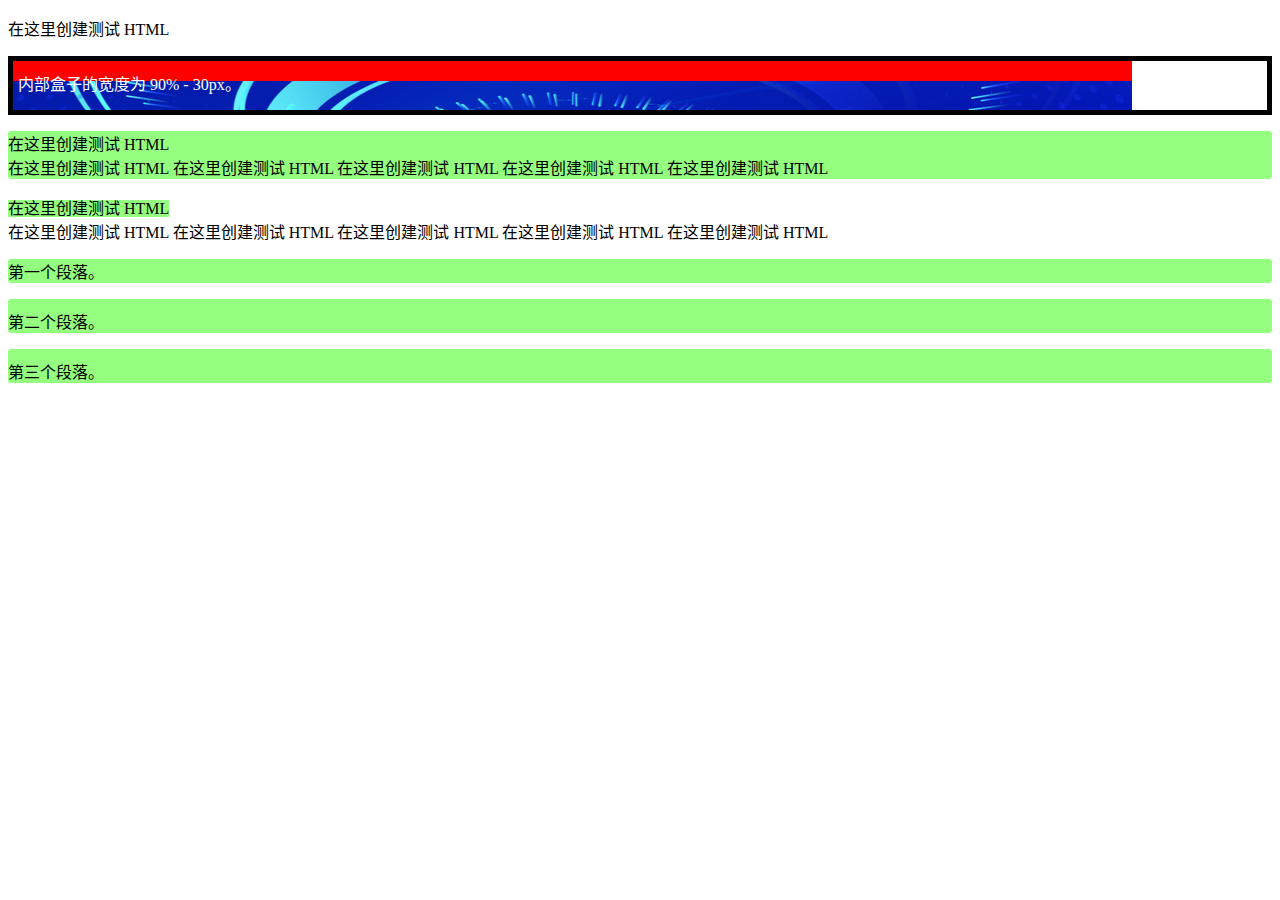
<file: index.html>
<!doctype html>
<html lang="zh-CN">
  <head>
    <meta charset="utf-8" />
    <meta name="viewport" content="width=device-width" />
    <title>我的 CSS 实验</title>
    <link rel="stylesheet" href="styles.css" />
  </head>
  <body>
    <p class="special">在这里创建测试 HTML</p>
    <div class="outer"><div class="box">内部盒子的宽度为 90% - 30px。</div></div>
    <div >
        <p class="idpc" >在这里创建测试 HTML
            <br/>
            在这里创建测试 HTML            在这里创建测试 HTML
            在这里创建测试 HTML
            在这里创建测试 HTML
            在这里创建测试 HTML
       

        </p>
    </div>
    <p  id="id" >在这里创建测试 HTML
        <br/>
        在这里创建测试 HTML            在这里创建测试 HTML
        在这里创建测试 HTML
        在这里创建测试 HTML
        在这里创建测试 HTML
   

    </p>
    <div>
        <p>第一个段落。</p>
        <p>第二个段落。</p>
        <p>第三个段落。</p>
      </div>
  </body>
</html>
</file>
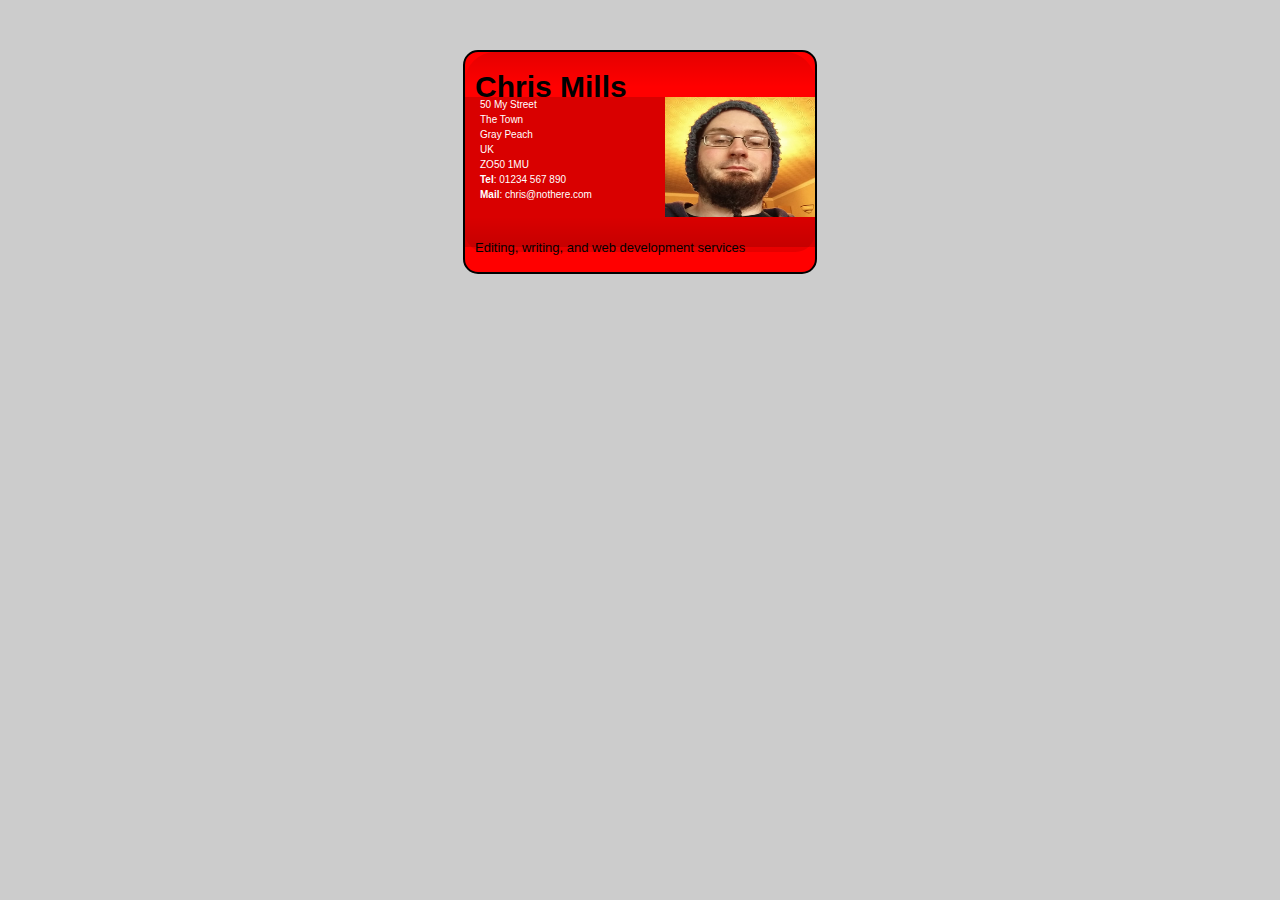
<file: card/index.html>
<!DOCTYPE html>
<html lang="en-US">
  <head>
    <meta charset="utf-8">
    <meta name="viewport" content="width=device-width">
    <title>Fundamental CSS comprehension</title>
    <!-- <link rel="stylesheet" href="styles.css" /> -->

    <link   
    href="styles.css"
    rel="stylesheet"
    type="text/css" 
  />
  </head>
  <body>

  <section class="card">
    
    <header>
      <h2>Chris Mills</h2>
    </header>

    <article>
      <img src="chris.jpg" alt="A picture of Chris - a man with glasses, a beard, and a silly wooly hat">
      <p>50 My Street<br>
         The Town<br>
         Gray Peach<br>
         UK<br>
         ZO50 1MU<br>
        <strong>Tel</strong>: 01234 567 890<br>
        <strong>Mail</strong>: chris@nothere.com</p>
    </article>

    <footer>
      <p>Editing, writing, and web development services</p>
    </footer>

  </section>

  </body>
</html>
</file>
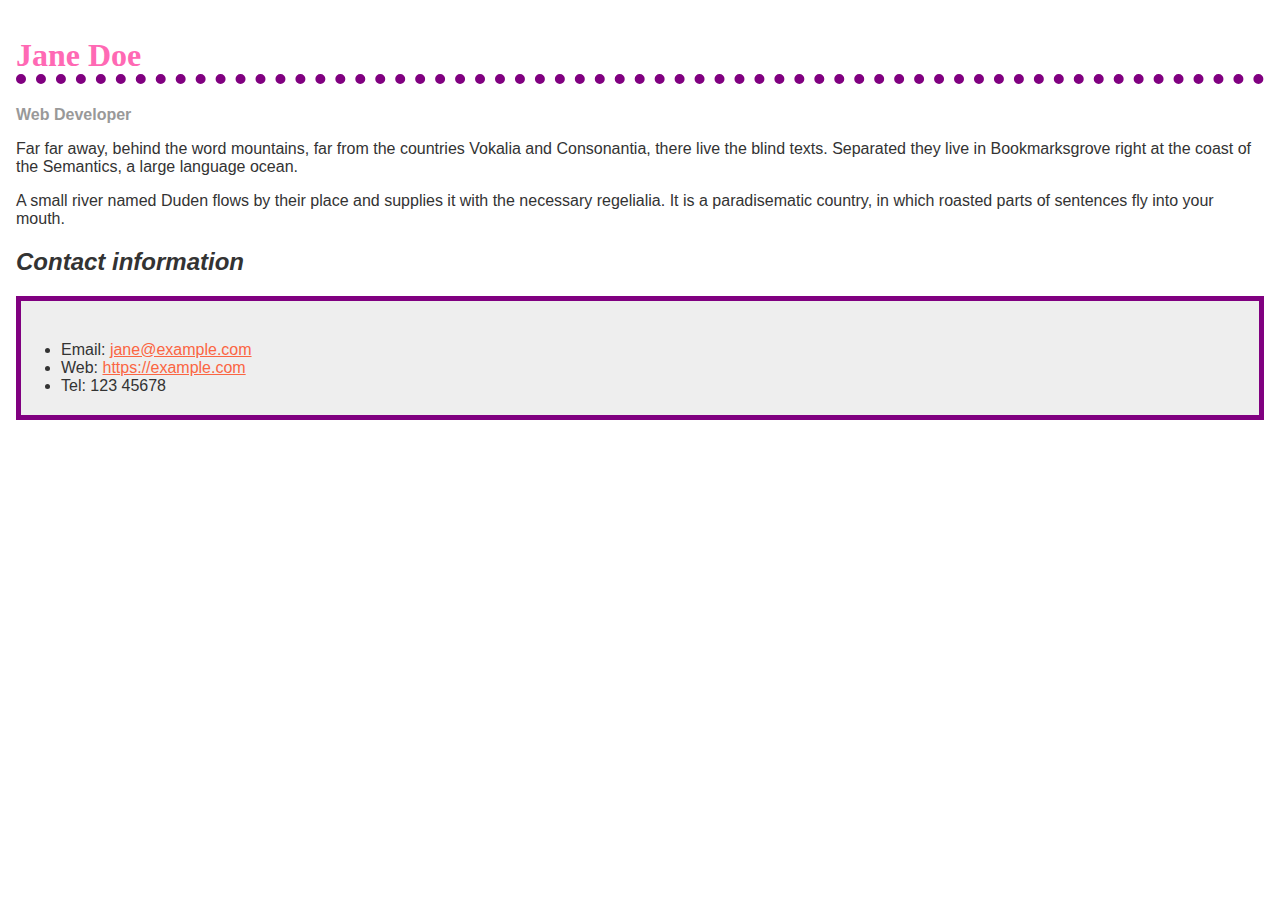
<file: page2/index.html>
<!doctype html>
<html lang="en">
  <head>
    <meta charset="utf-8" />
    <meta name="viewport" content="width=device-width" />
    <title>Formatting a biography</title>
    <link rel="stylesheet" href="styles.css" />
    <style>
    
    </style>
  </head>

  <body>
    <h1>Jane Doe</h1>
    <div class="job-title">Web Developer</div>
    <p>
      Far far away, behind the word mountains, far from the countries Vokalia
      and Consonantia, there live the blind texts. Separated they live in
      Bookmarksgrove right at the coast of the Semantics, a large language
      ocean.
    </p>

    <p>
      A small river named Duden flows by their place and supplies it with the
      necessary regelialia. It is a paradisematic country, in which roasted
      parts of sentences fly into your mouth.
    </p>

    <h2>Contact information</h2>
    <ul>
      <li>
        Email:
        <a href="mailto:jane@example.com">jane@example.com</a>
      </li>
      <li>
        Web:
        <a href="https://example.com">https://example.com</a>
      </li>
      <li>Tel: 123 45678</li>
    </ul>
  </body>
</html>
</file>
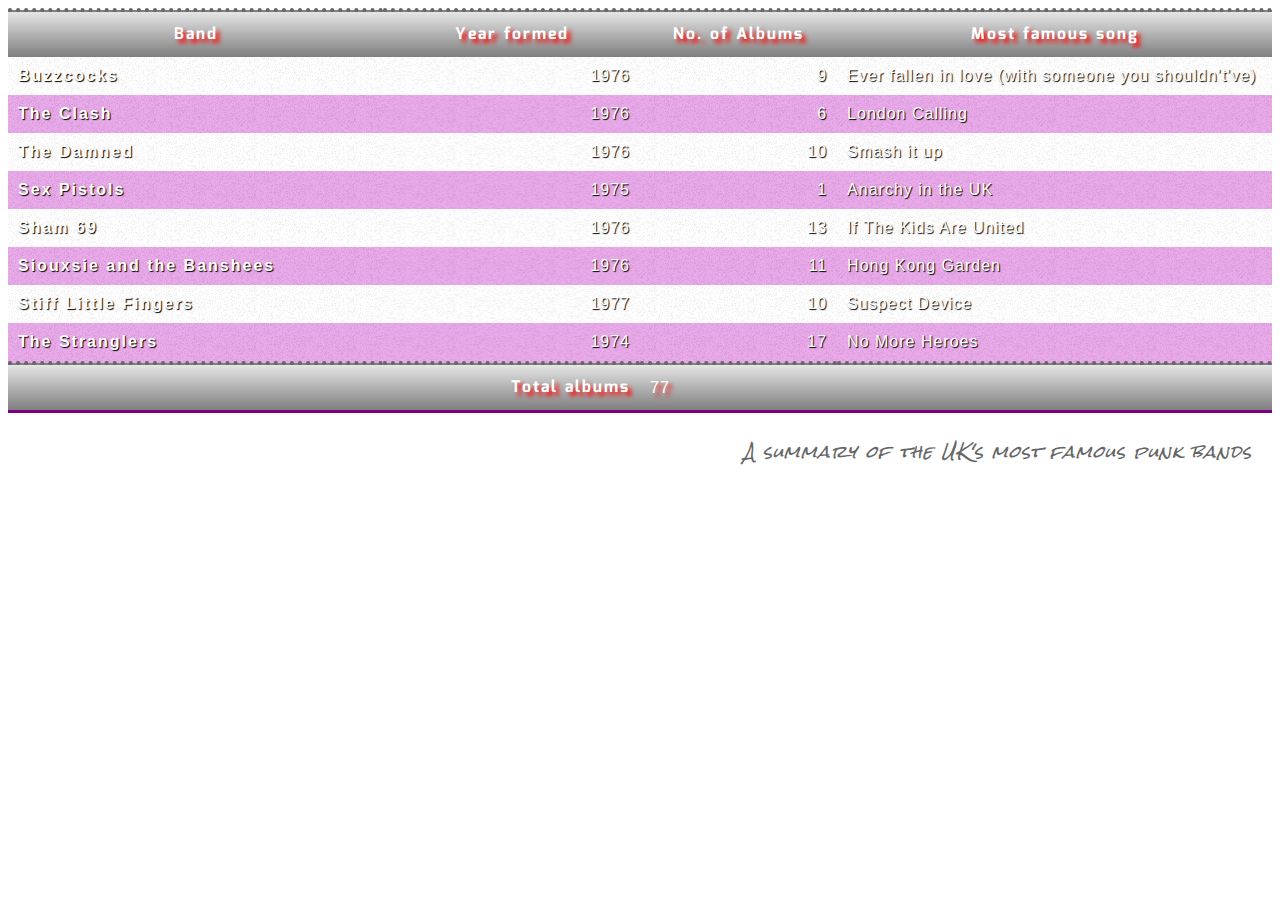
<file: table/punk-bands-unstyled.html>
<!DOCTYPE html>
<html lang="en-US">
  <head>
    <meta charset="utf-8">
    <meta name="viewport" content="width=device-width">
    <title>UK punk bands</title>
    <link
      href="https://fonts.googleapis.com/css?family=Rock+Salt"
      rel="stylesheet"
      type="text/css" />

    <link   
      href="style.css"
      rel="stylesheet"
      type="text/css" 
    />
    <link rel="preconnect" href="https://fonts.googleapis.com">
    <link rel="preconnect" href="https://fonts.gstatic.com" crossorigin>
    <link href="https://fonts.googleapis.com/css2?family=Parkinsans:wght@300..800&display=swap" rel="stylesheet">
    <link rel="preconnect" href="https://fonts.googleapis.com">
    <link rel="preconnect" href="https://fonts.gstatic.com" crossorigin>
    <link href="https://fonts.googleapis.com/css2?family=Mina:wght@400;700&family=Parkinsans:wght@300..800&display=swap" rel="stylesheet">
    <!-- // href="style.css"  -->
    <!-- href="https://fonts.googleapis.com/css?family=Rock+Salt" -->
       

  </head>
  <body>
    <table>
      <!-- 描述 说明 -->
      <caption>A summary of the UK's most famous punk bands</caption>
      <!-- 表头 -->
      <thead>
        <tr>
          <th scope="col">Band</th>
          <th scope="col">Year formed</th>
          <th scope="col">No. of Albums</th>
          <th scope="col">Most famous song</th>
        </tr>
      </thead>
      <!-- 表体 -->
      <tbody>
        <tr>
          <th scope="row">Buzzcocks</th>
          <td>1976</td>
          <td>9</td>
          <td>Ever fallen in love (with someone you shouldn't've)</td>
        </tr>
        <tr>
          <th scope="row">The Clash</th>
          <td>1976</td>
          <td>6</td>
          <td>London Calling</td>
        </tr>
        <tr>
          <th scope="row">The Damned</th>
          <td>1976</td>
          <td>10</td>
          <td>Smash it up</td>
        </tr>
        <tr>
          <th scope="row">Sex Pistols</th>
          <td>1975</td>
          <td>1</td>
          <td>Anarchy in the UK</td>
        </tr>
        <tr>
          <th scope="row">Sham 69</th>
          <td>1976</td>
          <td>13</td>
          <td>If The Kids Are United</td>
        </tr>
        <tr>
          <th scope="row">Siouxsie and the Banshees</th>
          <td>1976</td>
          <td>11</td>
          <td>Hong Kong Garden</td>
        </tr>
        <tr>
          <th scope="row">Stiff Little Fingers</th>
          <td>1977</td>
          <td>10</td>
          <td>Suspect Device</td>
        </tr>
        <tr>
          <th scope="row">The Stranglers</th>
          <td>1974</td>
          <td>17</td>
          <td>No More Heroes</td>
        </tr>
      </tbody>
      <!-- 表尾 -->
      <tfoot>
        <tr>
          <th scope="row" colspan="2">Total albums</th>
          <td colspan="2">77</td>
        </tr>
      </tfoot>
    </table>
  </body>
</html>
</file>
<file: styles.css>
/* 在这里创建测试 CSS */

/* p {
    color: red;
    font-size: x-large;
    width: 280px;
    background-color: bisque;
    border: 2px solid red;
    border-top: 1px dotted blue;
    border-right: 2px dashed green;
    border-bottom: 3px double yellow;
    border-left: 4px solid orange;
  } */

  /* .special {
    color: red;
  }
   */
  .outer {
    border: 5px solid black;
  }
  
  .box {
    /* padding: 10px;
    padding: 10px 15px 15px 1px; */
    padding-top: 10px;
    padding-right: 15px;
    padding-bottom: 15px;
    padding-left: 5px;

    width: calc(90% - 30px);
    /* background-color: rebeccapurple; */
    /* background: red url(7-2.jpg) 10px 10px repeat-x fixed; */
    background-color: red;
    background-image: url(7-2.jpg);
    background-position: 10px 20px;
    background-position: right 20px;
    background-repeat: no-repeat;
    background-attachment: scroll;


    color: white;
  }

  div p, 
  #id:first-line {
  background-color: rgba(43, 255, 0, 0.5);
  border-radius: 3px;
}
div p + p {
    padding-top: 10px;
  } 
  /* .box {
    margin: 30px;
    width: 100px;
    height: 100px;
    background-color: rebeccapurple;
    transform: rotate(0.8turn);
  } */

  /* body {
    background-color: pink;
  } */
  
  /* @media (min-width: 60em) {
    body {
      background-color: blue;
    }
    p {
        color: pink;
        font-size: x-large;
        width: 280px;
        background-color: bisque;
        border: 2px solid red;
        border-top: 1px dotted blue;
        border-right: 2px dashed green;
        border-bottom: 3px double yellow;
        border-left: 4px solid orange;
      }  
}

@media (min-width: 80em) {
    body {
      background-color: wheat;
    }
    p {
        color: black;
        font-size: x-large;
        width: 280px;
        background-color: bisque;
        border: 2px solid red;
        border-top: 1px dotted blue;
        border-right: 2px dashed green;
        border-bottom: 3px double yellow;
        border-left: 4px solid orange;
      }  
} */
</file>
<file: card/styles.css>
/* General styles - put these straight into your stylesheet */

body {
  margin: 0;
}

html {
  font-family: 'Helvetica neue', Arial, 'sans serif';
  font-size: 10px;
  background-color: #ccc;
}

/* Selectors to be matched up with rulesets */

/* .card article img
.card footer
.card header
.card */

/* Rulesets to be matched up with selectors */

.card {
  width: 35em;
  height: 22em;
  margin: 5em auto;
  background-color: red;
  border: 0.2em solid black;
  border-radius: 1.5em;
}

.card header {
  height: 15px;
  padding: 10px;
  font-size: 20px;
  line-height: 0px;


  background-image: linear-gradient(to bottom,rgba(0,0,0,0.1), rgba(0,0,0,0));
  border-radius: 1.5em 1.5em 0 0;
}

.card footer {
  height: 15px;
  padding: 10px;
  background-image: linear-gradient(to bottom,rgba(0,0,0,0), rgba(0,0,0,0.1));
  border-radius: 0 0 1.5em 1.5em;
  font-size: small;
}

.card article {
  height: 120px;
  line-height: 15px;
}
.card article img {
  width: 15em;
  max-height: 100%;
  float: right;
}

.card article p {
  height: 15em;
  background-color: rgba(0,0,0,0.15);
  color: white;
  padding-left: 15px;

  /* float: left; */
}
</file>
<file: page2/styles.css>
body {
    background-color: #fff;
    color: #333;
    font-family: Arial, Helvetica, sans-serif;
    padding: 1em;
    margin: 0;
  }

  h1 {
    color: #375e97;
    color: hotpink;
    font-size: 2em;
    font-family: Georgia, "Times New Roman", Times, serif;
    border-bottom: 10px dotted  purple;
  }

  h2 {
    font-size: 1.5em;
    font-style: italic;
  }
  h2:hover{
    font-style: normal;
    color: burlywood;
  }
  .job-title {
    color: #999999;
    font-weight: bold;
  }

  ul {
    background-color: #eeeeee;
    border: 5px solid purple;
    margin: 0px;
    padding: 40px;
    padding-bottom: 20px;
  }
  a:link,
  a:visited {
    color: #fb6542;

  }

  a:hover {
    text-decoration: none;
    color: green;
  }
</file>
<file: table/style.css>
/* 间距 */

table {
    table-layout: fixed;
    width: 100%;
    border-collapse: collapse;
    border-top: 3px solid purple;
    border-bottom: 3px solid purple;
  }
  
  thead th:nth-child(1) {
    width: 30%;
  }
  
  thead th:nth-child(2) {
    width: 20%;
  }
  
  thead th:nth-child(3) {
    width: 15%;
  }
  
  thead th:nth-child(4) {
    width: 35%;
  }
  
  th,
  td {
    padding: 10px;
  }
  

/* 排版 */

html {
    font-family: "helvetica neue", helvetica, arial, sans-serif;
  }
  
  thead th,
  tfoot th {
    font-family: "Mina", sans-serif;
  }
  
  th {
    letter-spacing: 2px;
  }
  
  td {
    letter-spacing: 1px;
  }
  
  tbody th:nth-child(1),
  tbody td:nth-child(4)
  {
    text-align: left;
    color: white;
    text-shadow: 1px 1px 1px black;
  }
  
  tbody td:nth-child(2),
  tbody td:nth-child(3)
  {
    text-align: right;
    color: white;
    text-shadow: 1px 1px 1px black;
  }
  

  tfoot th {
    text-align: right;
  }


  /* 图形和颜色 */

thead,
tfoot {
  /* background: url(leopardskin.jpg); */
  color: white;
  text-shadow: 4px 4px 4px red;
  border-top: 4px dotted #666;
}

thead th,
tfoot th,
tfoot td {
  background: linear-gradient(to bottom, rgb(0 0 0 / 10%), rgb(0 0 0 / 50%));
  /* border: 3px solid purple; */
}
/* 斑马条纹 */

tbody tr:nth-child(odd) {
    /* background-color: #ff33cc; */
  }
  
  tbody tr:nth-child(even) {
    background-color: #e495e4;
  }
  
  tbody tr {
    background-image: url(noise.png);
  }
  
  table {
    /* background-color: #ff33cc; */
  }
  
  /* 标题 */

caption {
    font-family: "Rock Salt", cursive;
    padding: 20px;
    font-style: italic;
    caption-side: bottom;
    color: #666;
    text-align: right;
    letter-spacing: 1px;
  }
</file>
